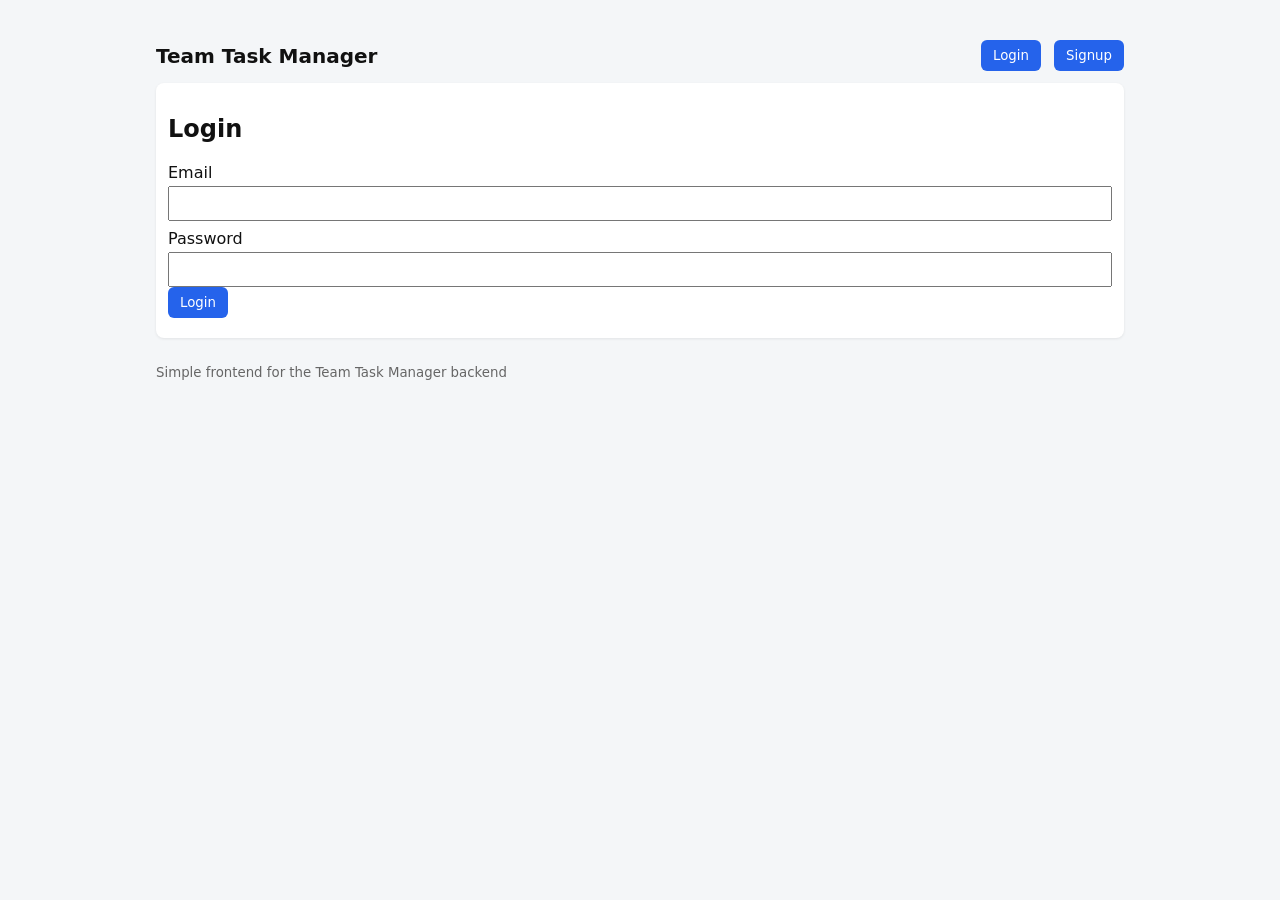
<file: index.html>
<!doctype html>
<html lang="en">
<head>
  <meta charset="utf-8" /> <meta name="viewport" content="width=device-width,initial-scale=1" /> <title>Team Task Manager</title> 
  <link rel="stylesheet" href="./styles.css" />
  <script>
  window.API_BASE = "https://team-task-manager-production-5600.up.railway.app/api";
</script>
 </head>
<body>
  <div id="app" class="container">
    <header>
      <h1>Team Task Manager</h1>
      <nav id="nav">
        <button id="btn-login">Login</button>
        <button id="btn-signup">Signup</button>
        <button id="btn-logout" style="display:none">Logout</button>
      </nav>
    </header>

    <main>
      <section id="auth-section">
        <div id="login-form" class="card">
          <h2>Login</h2>
          <label>Email<input id="login-email" type="email" /></label>
          <label>Password<input id="login-password" type="password" /></label>
          <button id="login-submit">Login</button>
          <div id="login-error" class="error"></div>
        </div>

        <div id="signup-form" class="card" style="display:none">
          <h2>Signup</h2>
          <label>Name<input id="signup-name" /></label>
          <label>Email<input id="signup-email" type="email" /></label>
          <label>Password<input id="signup-password" type="password" /></label>
          <button id="signup-submit">Create account</button>
          <div id="signup-error" class="error"></div>
        </div>
      </section>

      <section id="dashboard-section" style="display:none">
        <h2>Dashboard</h2>
        <div id="dashboard-stats" class="card">
          <div>Total: <span id="stat-total">0</span></div>
          <div>Todo: <span id="stat-todo">0</span></div>
          <div>InProgress: <span id="stat-inprogress">0</span></div>
          <div>Done: <span id="stat-done">0</span></div>
          <div>Overdue: <span id="stat-overdue">0</span></div>
          <div>Mine: <span id="stat-mine">0</span></div>
        </div>

        <div id="create-project" class="card">
          <h3>Create Project</h3>
          <label>Name<input id="create-project-name" /></label>
          <label>Description<input id="create-project-description" /></label>
          <button id="create-project-submit">Create Project</button>
          <div id="create-project-error" class="error"></div>
        </div>

        <div id="projects" class="card">
          <h3>Your Projects</h3>
          <ul id="project-list"></ul>
        </div>

        <div id="project-members" class="card">
          <h3>Manage Project Members</h3>
          <label>Selected Project ID<input id="manage-project-id" readonly /></label>
          <label>Member ID to add<input id="add-member-id" /></label>
          <button id="add-member-submit">Add Member</button>
          <div id="add-member-error" class="error"></div>
        </div>

        <div id="tasks" class="card">
          <h3>Tasks for selected project</h3>
          <label>Project<select id="project-select"></select></label>

          <div id="create-task" style="margin-top:12px">
            <h4>Create Task</h4>
            <label>Title<input id="create-task-title" /></label>
            <label>Description<input id="create-task-desc" /></label>
            <label>Due date<input id="create-task-dueDate" type="date" /></label>
            <label>Assignee ID (optional)<input id="create-task-assigneeId" /></label>
            <label>Priority<select id="create-task-priority"><option value="MEDIUM">MEDIUM</option><option value="LOW">LOW</option><option value="HIGH">HIGH</option></select></label>
            <button id="create-task-submit">Create Task</button>
            <div id="create-task-error" class="error"></div>
          </div>

          <ul id="task-list"></ul>

          <!-- Edit task form -->
          <div id="edit-task-form" class="card" style="display:none; margin-top:12px">
            <h4>Edit Task</h4>
            <input type="hidden" id="edit-task-id" />
            <label>Title<input id="edit-task-title" /></label>
            <label>Description<input id="edit-task-desc" /></label>
            <label>Due date<input id="edit-task-dueDate" type="date" /></label>
            <label>Assignee ID<input id="edit-task-assigneeId" /></label>
            <label>Status<select id="edit-task-status"><option>TODO</option><option>IN_PROGRESS</option><option>DONE</option></select></label>
            <label>Priority<select id="edit-task-priority"><option>MEDIUM</option><option>LOW</option><option>HIGH</option></select></label>
            <div style="margin-top:8px">
              <button id="edit-task-save">Save</button>
              <button id="edit-task-cancel" style="background:#6b7280; margin-left:8px">Cancel</button>
              <div id="edit-task-error" class="error"></div>
            </div>
          </div>
        </div>
      </section>
    </main>

    <footer>
      <small>Simple frontend for the Team Task Manager backend</small>
    </footer>
  </div>

  <script src="./app.js"></script>
</body>
</html>
</file>
<file: styles.css>
body {
  background: linear-gradient(135deg, #eef2ff, #f8fafc);
}

.card {
  transition: 0.2s;
}

.card:hover {
  transform: translateY(-2px);
  box-shadow: 0 4px 12px rgba(0,0,0,0.12);
}

button {
  transition: 0.2s;
}

button:hover {
  background: #1d4ed8;
}
* { box-sizing: border-box; font-family: system-ui, -apple-system, 'Segoe UI', Roboto, 'Helvetica Neue', Arial; }
body { background:#f4f6f8; color:#111; margin:0; }
.container { max-width:1000px; margin:24px auto; padding:16px; }
header { display:flex; justify-content:space-between; align-items:center; }
header h1 { margin:0; font-size:20px; }
nav button { margin-left:8px; }
.card { background:white; padding:12px; border-radius:8px; margin-top:12px; box-shadow:0 1px 3px rgba(0,0,0,0.08); }
label { display:block; margin-top:8px; }
input, select { width:100%; padding:8px; margin-top:4px; }
button { padding:8px 12px; border:0; background:#2563eb; color:white; border-radius:6px; cursor:pointer; }
.error { color:#b91c1c; margin-top:8px; }
footer { margin-top:24px; color:#666; }
#project-list, #task-list { list-style:none; padding:0; }
#project-list li, #task-list li { padding:8px 0; border-bottom:1px solid #eee; }
</file>
